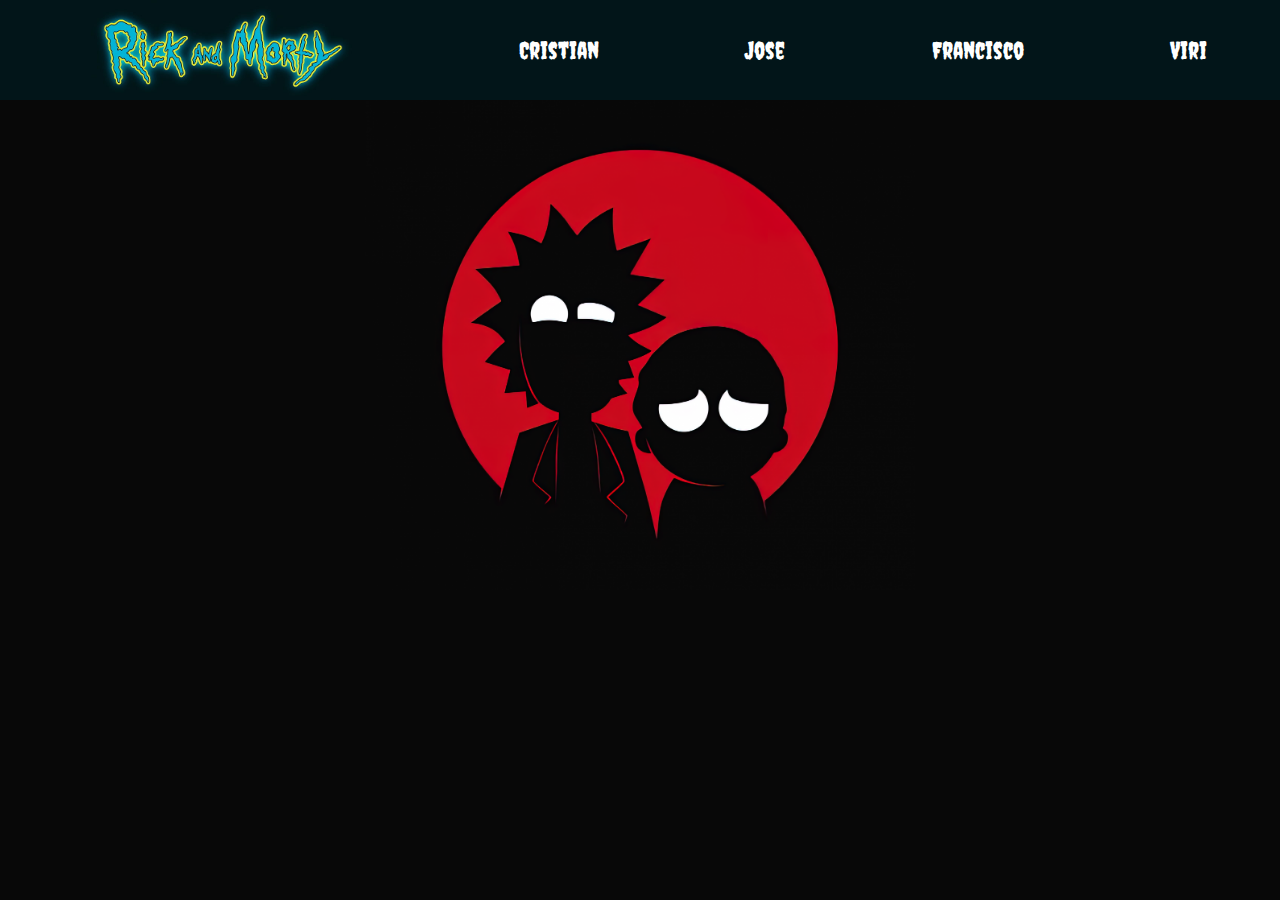
<file: index.html>
<!DOCTYPE html>
<html lang="en">
  <head>
    <meta charset="UTF-8" />
    <meta name="viewport" content="width=device-width, initial-scale=1.0" />
    <link href="https://fonts.googleapis.com/css2?family=Creepster&display=swap" rel="stylesheet" />
    <link rel="stylesheet" href="./css/style.css" />
    <title>rickAndMorty</title>
  </head>
  <body>
    <div class="navbar">
      <img  src="./img/logo-title.jpg" alt="fondo" class="logo" />
      <a class="nav-link" href="./Cristian/index.html">Cristian</a>
      <a class="nav-link" href="./jose/index.html">Jose</a>
      <a  class="nav-link" href="./Francisco/index.html">Francisco</a>
      <a  class="nav-link"href="./Viri/index.html">Viri</a>
    </div>

    <img src="./img/fondo2.png" alt="fondo" class="image" />
  </body>
</html>
</file>
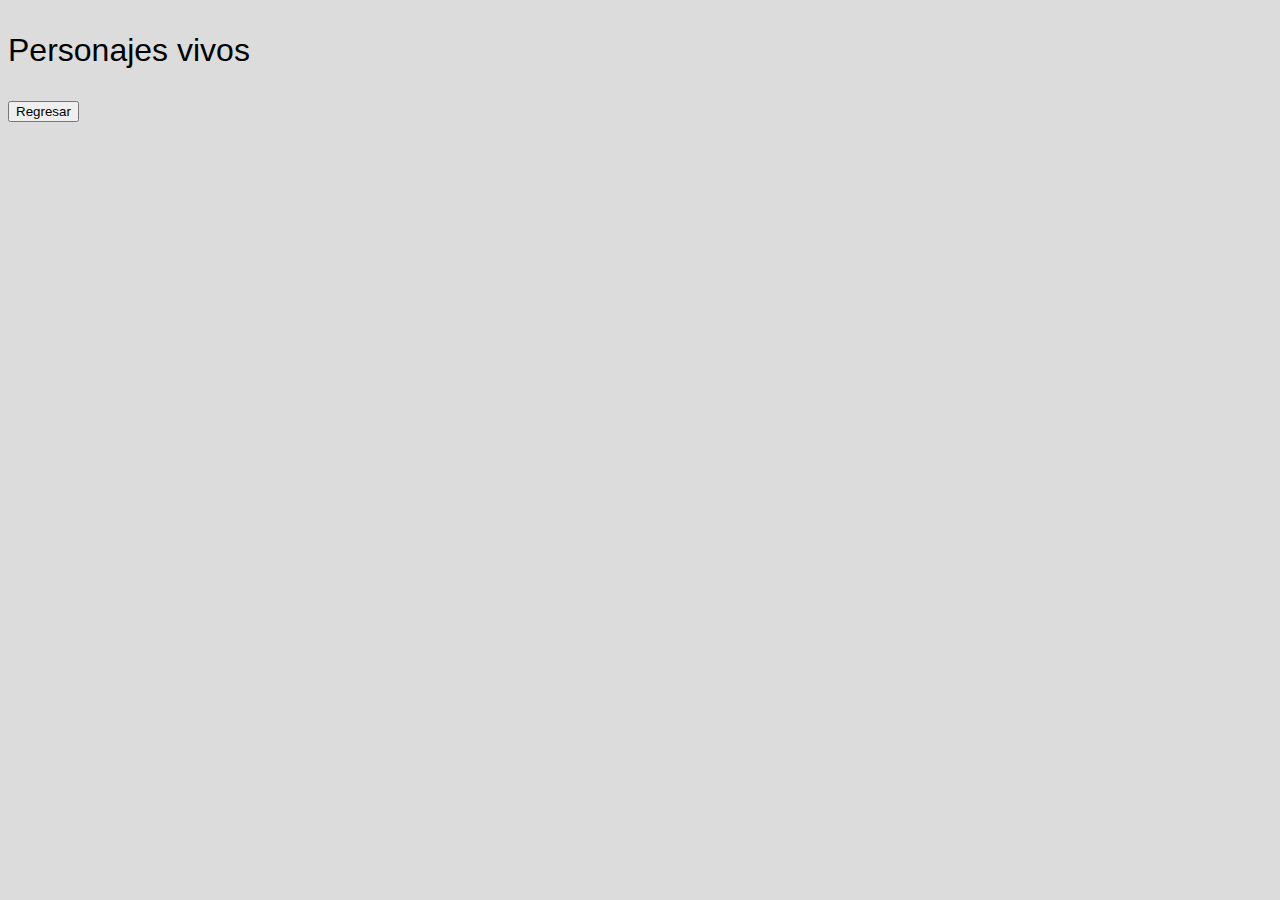
<file: Cristian/index.html>
<!DOCTYPE html>
<html lang="en">
  <head>
    <meta charset="UTF-8" />
    <meta name="viewport" content="width=device-width, initial-scale=1.0" />
    <link rel="stylesheet" href="../css/cristianStyles.css" />
    <title>Rick And Morty</title>
  </head>
  <body>
    <div class="container">
      <h3>Personajes vivos</h3>
      <button onclick="window.location.href = '../index.html'">Regresar</button>

      <div class="container-card"></div>
    </div>
  </body>
  <script type="module" src="./script.js"></script>
</html>
</file>
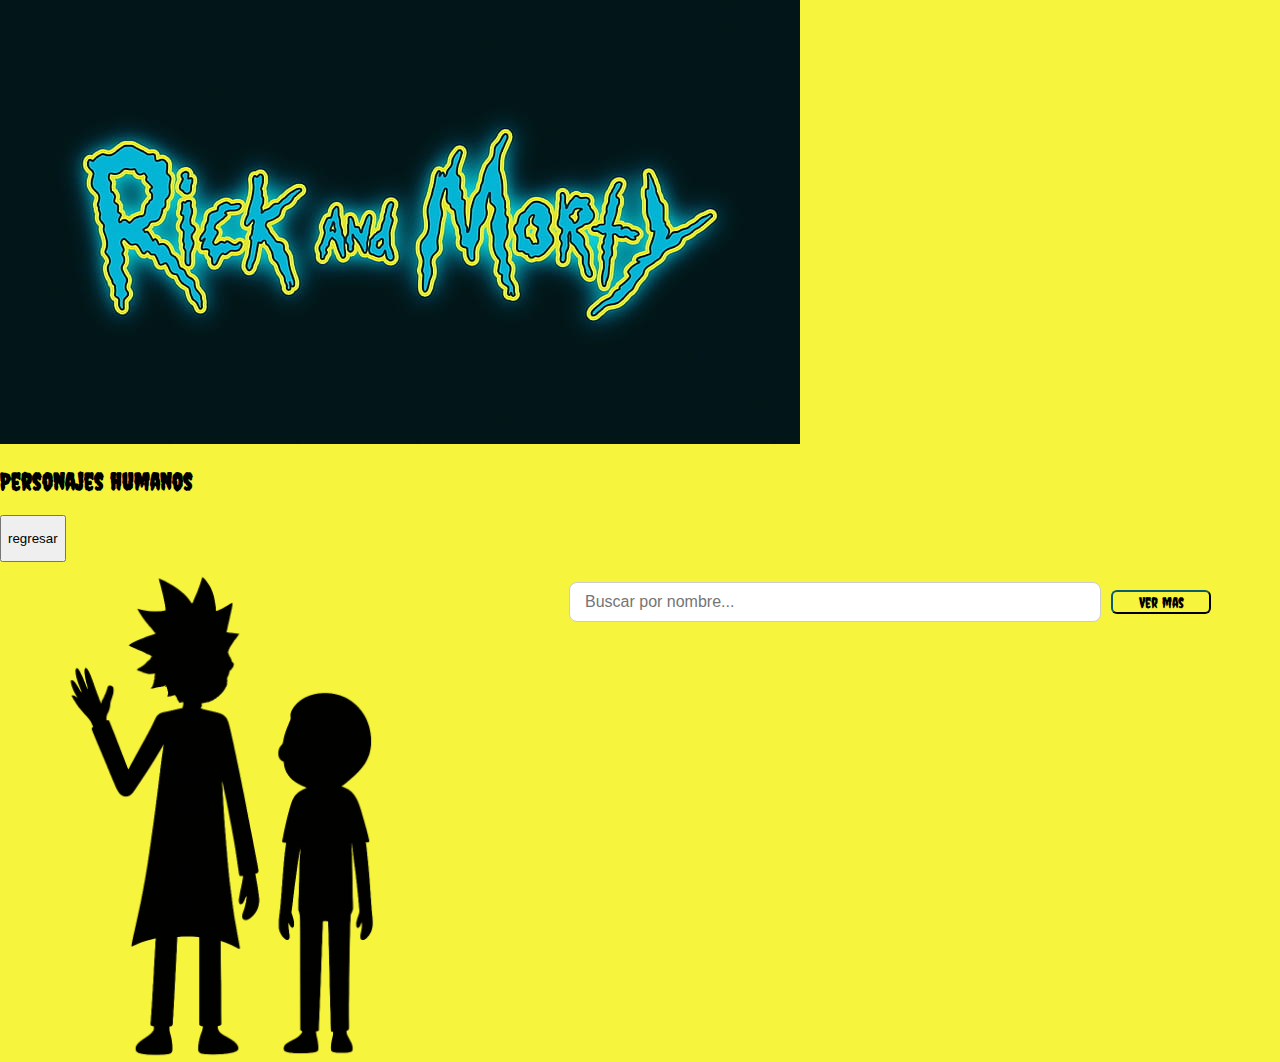
<file: jose/index.html>
<!DOCTYPE html>
<html lang="en">

<head>
    <meta charset="UTF-8">
    <meta name="viewport" content="width=device-width, initial-scale=1.0">
    <link href="https://fonts.googleapis.com/css2?family=Creepster&display=swap" rel="stylesheet">
    <link rel="stylesheet" href="../css/joseStyles.css">
    <title>Josle</title>
</head>

<body>
    <div class="navbar">
        <img class="img" src="./img/logo-title.jpg" alt="">
        <h2 class="subtitle">Personajes humanos</h2>
        <button class="btn-go-back" onclick="window.location.href = '../index.html'">
            <p class="btn-text">regresar</p>
        </button>
    </div>
        <div class="content">
            <img class="img-content" src="./img//rick-morty.png" alt="">
            <div style="flex-direction: column; justify-content: center; align-items: center; width: 100%;;">
                <div class="search-bar">
                    <input type="text" id="search-input" placeholder="Buscar por nombre..." />
                    <button id="add-info" class="add-content"><span class="btn-text-add">Ver mas </span></button>
                </div>
                <section class="main-content">
                </section>
            </div>

    </div>
    <script type="module" src="./script.js"></script>
</body>

</html>
</file>
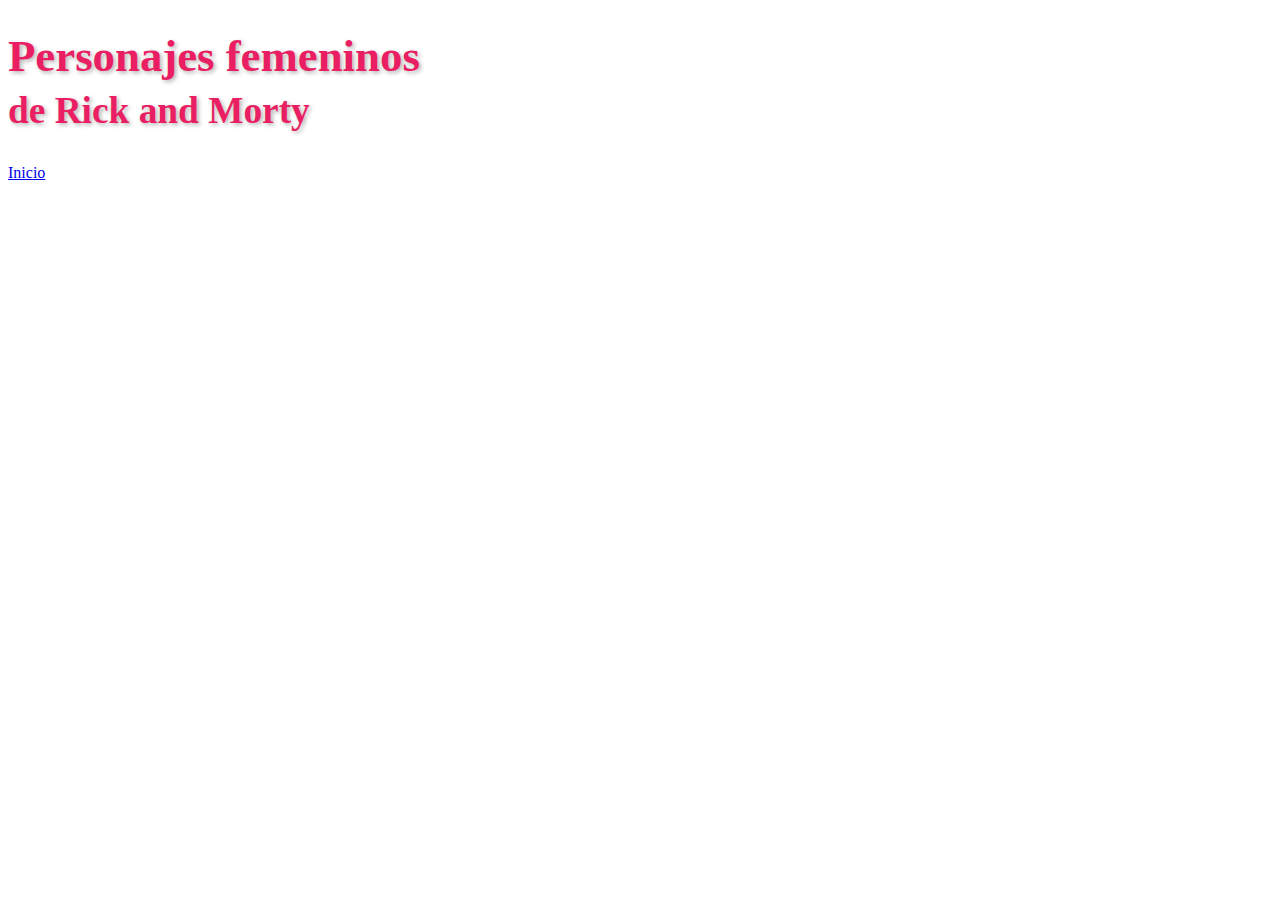
<file: Viri/index.html>
<!DOCTYPE html>
<html>
<head>
    <meta charset='utf-8'>
    <meta http-equiv='X-UA-Compatible' content='IE=edge'>
    <title>The Rick and Morty API</title>
    <meta name='viewport' content='width=device-width, initial-scale=1'>
    <link href="https://cdn.jsdelivr.net/npm/bootstrap@5.3.6/dist/css/bootstrap.min.css" rel="stylesheet"
        integrity="sha384-4Q6Gf2aSP4eDXB8Miphtr37CMZZQ5oXLH2yaXMJ2w8e2ZtHTl7GptT4jmndRuHDT" crossorigin="anonymous">
    <link href="../css/viriStyles.css" rel="stylesheet" />
</head>

<body>
    <h1 class="text-primary text-center fw-bold titulo-rick">
        Personajes femeninos<br>
        <small class="text-secondary">de Rick and Morty</small>
    </h1>
    <a href="../index.html" class="btn btn-outline-dark ms-5">Inicio</a>
    <div class="container mt-4">
        <div class="row g-4" id="content"></div>
    </div>
    <script src="https://cdn.jsdelivr.net/npm/bootstrap@5.3.6/dist/js/bootstrap.bundle.min.js"
        integrity="sha384-j1CDi7MgGQ12Z7Qab0qlWQ/Qqz24Gc6BM0thvEMVjHnfYGF0rmFCozFSxQBxwHKO"
        crossorigin="anonymous"></script>
    <script src="script.js"></script>
</body>
</html>
</file>
<file: css/style.css>
body {
  height: 100%;
  background-color: #080808;
  margin: 0px;
  padding: 0px;
  /* font-family: "Creepster", cursive; */
  font-weight: 400;
  font-style: normal;
  box-sizing: border-box;
  display: flex;
  flex-direction: column;
  justify-content: center;
  align-items: center;
}

.nav-link{
  font-family: "Creepster", cursive; 
}
.logo {
  object-fit: cover;
  width: 300px;
  height: 100px;
}

.image {
  object-fit: cover;
  width: 550px;
  height: 490px;
}
.navbar {
  display: flex;
  width: 100%;
  align-items: center;
  justify-content: space-around;
  background-color: #021519;
  position: sticky;
  top: 0;
  overflow: hidden;
  z-index: 1;
}
.subtitle {
  color: #fff;
  font-size: 40px;
  -webkit-text-stroke: 0.1px #f6f43d;
  font-family: "Creepster", cursive;
}

.btn-go-back {
  width: 200px;
  height: 30px;
  border-radius: 6px;
  background-color: #021519;
  border-color: #f6f43d;
  display: flex;
  justify-content: center;
  align-items: center;
  padding: 20px;
}

.btn-text {
  font-size: 17px;
  color: white;
  font-family: "Creepster", cursive;
  transition: transform 1s ease-in-out, box-shadow 1s ease-in-out;
}

.btn-go-back:hover {
  transform: scale(1.05);
  box-shadow: 0 2px 6px #f6f43d;
}

a {
  text-decoration: none;
  color: #fff;
  font-size: 1.5rem;
}
</file>
<file: css/cristianStyles.css>
body {
  background-color: rgb(220, 220, 220) !important;
  font-family: Century Gothic, sans-serif;
}

.card {
  background-color: #fff;
  border-radius: 20px;
  box-shadow: 0 10px 20px rgba(0, 0, 0, 0.5);
  padding: 20px;
  width: 85%;
  height: max-content;
  margin-top: 20px;
}

.container-card {
  display: grid;
  grid-template-columns: repeat(5, 1fr);
  gap: 20px;
  justify-content: center;
}

h3 {
  font-size: 2rem;
  font-weight: 500;
  color: #000;
}

.card img {
  width: 150px;
  height: 150px;
  margin: auto;
  display: block;
  background-color: rgb(233, 233, 233);
  border-radius: 15px;
}

.card img:hover {
  box-shadow: 0 10px 20px rgba(0, 0, 0, 0.2);
  width: 200px;
  height: 200px;
  transition: all 0.3s ease-in-out;
}

.card-body {
  display: flex;
  flex-direction: column;
}

.card-text {
  font-size: 1.3rem;
  font-weight: 500;
  color: #7285e2;
}

span {
  font-size: 1.3rem;
  font-weight: 500;
  color: #000;
}

.card-footer {
  display: flex;
  flex-direction: row;
  font-size: 0.5rem !important;
  justify-content: end;
}

.card button {
  background-color: #7285e2;
  color: #fff;
  border: none;
  border-radius: 5px;
  padding: 5px 10px;
  cursor: pointer;
  margin-bottom: 2rem;
}
</file>
<file: css/joseStyles.css>
body{
  
    height: 100%;
    background-color:#f6f43d;
    margin: 0px;
    padding: 0px;
    font-family: 'Creepster', cursive;
    font-weight: 400;
    font-style: normal;
    box-sizing: border-box; 
}

/* .img{
    object-fit: cover;
    width: 300px;
    height: 100px;
    
}
.navbar {
    display: flex;   
    width: 100%;
    align-items: center;
    justify-content: space-around;
    background-color: #021519;

}
.subtitle {
    color:  #021519;
    font-size: 40px;
    -webkit-text-stroke: 0.1px #f6f43d;
    font-family: 'Creepster', cursive;


}

.btn-go-back {
    width: 200px;
    height: 30px;
    border-radius: 6px;
    background-color: #021519;
    border-color: #f6f43d;
    display: flex;
    justify-content:center;
    align-items:center;
    padding: 20px
}

.btn-text {
    font-size: 17px;
    color: white;
    font-family: 'Creepster', cursive;
    transition: transform 1s ease-in-out, box-shadow 1s ease-in-out;
}

.btn-go-back:hover {
    transform: scale(1.05);
    box-shadow: 0 2px 6px #f6f43d;
} */

.content {
    background-color: #f6f43d;
    flex: 1;
    display: flex;
    
}

.img-content {
    max-width: 500px;
    height: 500px
   
}

.main-content {
    display: flex;
    flex-wrap: wrap;
    gap: 20px;
    justify-content: center;
    align-items: flex-start;
    padding: 20px;
    max-height: 400px;
    overflow-y: auto;
    justify-items: center;
}

.card {
    display: flex;
    align-items: center;
    gap: 16px;
    border: 1px solid #ccc;
    border-radius: 12px;
    padding: 16px;
    margin-bottom: 16px;
    background-color: #fff;
    box-shadow: 0 2px 8px rgba(0,0,0,0.1);
    transition: transform 0.2s ease-in-out;
}

.card:hover {
    transform: scale(1.02);
}

.card-img {
    width: 120px;
    height: 120px;
    border-radius: 10px;
    object-fit: cover;
}

.card-content {
    flex: 1;
}

.card-title {
    font-size: 1.4rem;
    margin: 0 0 8px;
    color: #333;
}

.error {
    color: red;
    font-weight: bold;
}

.search-bar {
    width: 100%;
    text-align: center;
    margin: 20px 0;
    display: flex;
    justify-content:center;
    align-items:center;
    gap:10px
}

#search-input {
    width: 80%;
    width: 500px;
    padding: 10px 15px;
    font-size: 16px;
    border: 1px solid #ccc;
    border-radius: 8px;
}

.add-content {
    width: 100px;
    height: 20px;
    border-radius: 6px;
    background-color:#f6f43d ;
    border-color: #021519;
    display:flex;
    justify-content:center;
    align-items:center;
    padding: 10px
}

.btn-text-add {
    font-size: 15px;
    color: black;
    font-family: 'Creepster', cursive;
    transition: transform 1s ease-in-out, box-shadow 1s ease-in-out;
}
.add-content:hover {
    transform: scale(1.05);
    box-shadow: 0 2px 6px #f6f43d;
}
</file>
<file: css/viriStyles.css>
:root {
    --bs-primary: #e91e63  !important;
}

.text-primary {
    color: var(--bs-primary) !important;
}

body{
    font-family: 'Century Gothic';
}

.titulo-rick {
    font-size: 2.8rem;
    text-shadow: 2px 2px 4px rgba(0, 0, 0, 0.3);
}
</file>
